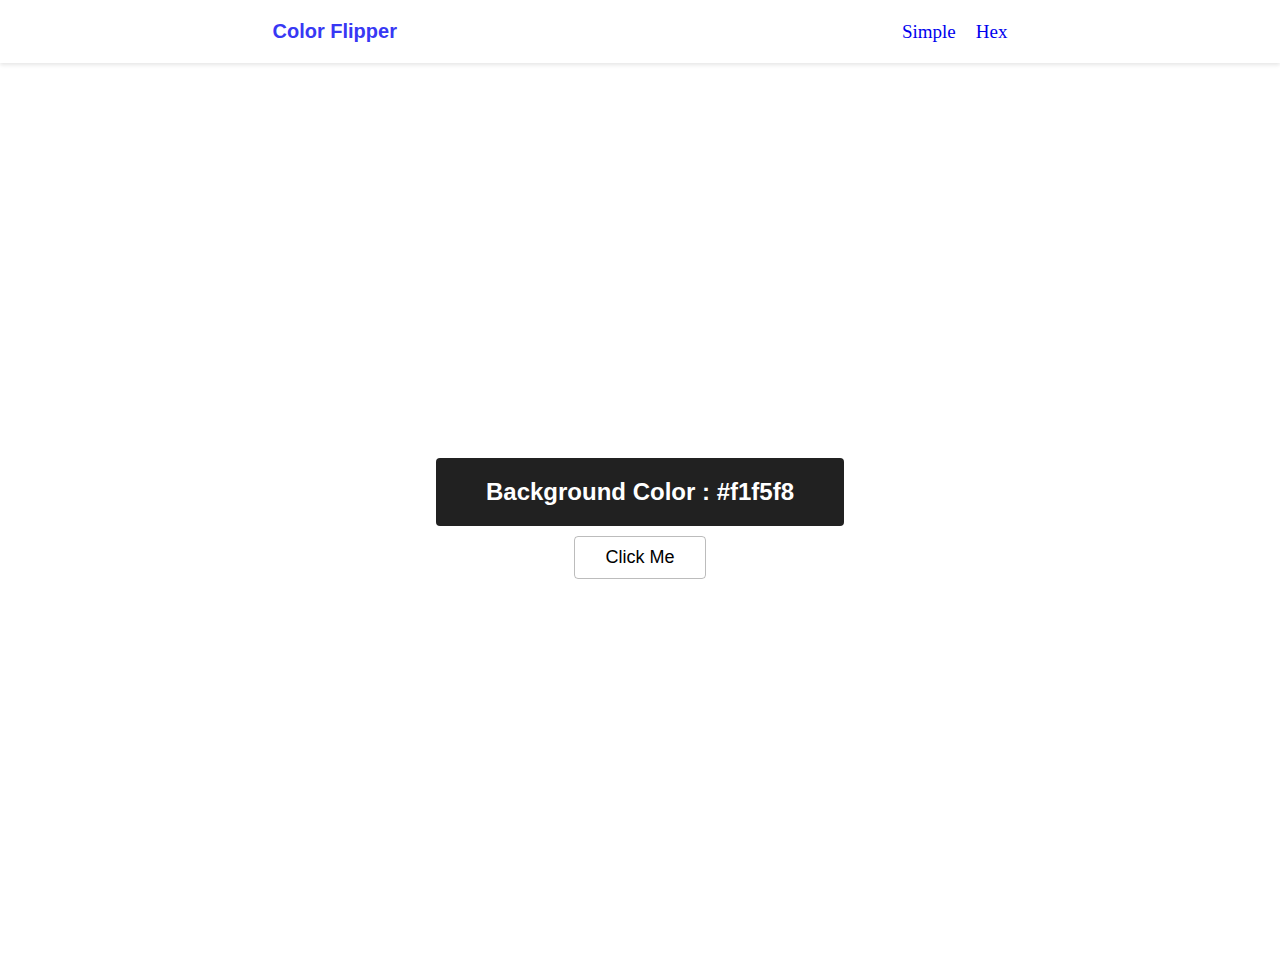
<file: file/index.html>
<!DOCTYPE html>
<html lang="en">

<head>
    <meta charset="UTF-8">
    <meta name="viewport" content="width=device-width, initial-scale=1.0">
    <title>Document</title>
    <link rel="stylesheet" href="style.css"><!--style-->
</head>

<body>
    <nav>
        <div class="nav_center">
            <h4>Color Flipper</h4>
            <ul class="nav_links">
                <li>
                    <a href="index.html">Simple</a>
                </li>
                <li>
                    <a href="hex.html">Hex</a>
                </li>
            </ul>
        </div>
    </nav>
    <main>
        <div class="container">
            <h2>Background Color : <span class="color">#f1f5f8</span></h2>
            <button class="btn btn-hero" id="btn">Click Me</button>
        </div>
    </main>
    <script src="main.js"></script><!--javascript-->
</body>

</html>
</file>
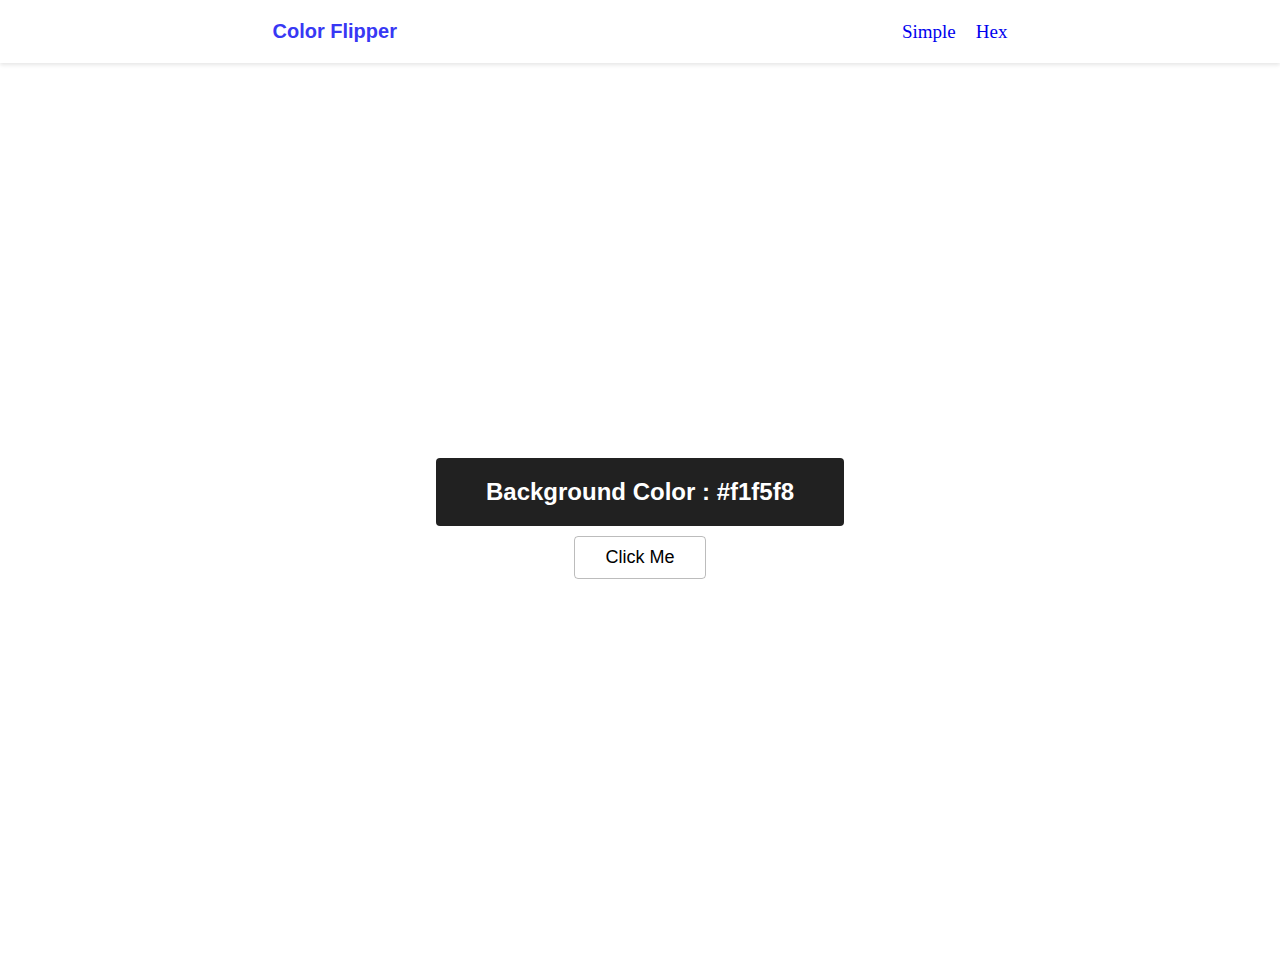
<file: file/hex.html>
<!DOCTYPE html>
<html lang="en">

<head>
    <meta charset="UTF-8">
    <meta name="viewport" content="width=device-width, initial-scale=1.0">
    <title>Document</title>
    <link rel="stylesheet" href="style.css"><!--style-->
</head>

<body>
    <nav>
        <div class="nav_center">
            <h4>Color Flipper</h4>
            <ul class="nav_links">
                <li>
                    <a href="index.html">Simple</a>
                </li>
                <li>
                    <a href="hex.html">Hex</a>
                </li>
            </ul>
        </div>
    </nav>
    <main>
        <div class="container">
            <h2>Background Color : <span class="color">#f1f5f8</span></h2>
            <button class="btn btn-hero" id="btn">Click Me</button>
        </div>
    </main>
    <script src="hex.js"></script><!--javascript-->
</body>

</html>
</file>
<file: file/style.css>
* {
  margin: 0;
  padding: 0;
  box-sizing: border-box;
  list-style: none;
  text-decoration: none;
}

nav {
  box-shadow: 0 2px 4px 0 rgba(0, 0, 0, 0.1);
}
nav .nav_center {
  display: flex;
  justify-content: space-around;
  align-items: center;
  padding: 20px;
}

nav .nav_center h4 {
  font-size: 20px;
  font-family: "Lucida Sans", "Lucida Sans Regular", "Lucida Grande",
    "Lucida Sans Unicode", Geneva, Verdana, sans-serif;
  font-weight: bold;
  color: #3838f4;
}

.nav_links {
  display: flex;
  justify-content: space-between;
  align-items: center;
  gap: 20px;
}

.nav_links li {
  font-size: 19px;
  font-family: Cambria, Cochin, Georgia, Times, "Times New Roman", serif;
}

.container {
  height: 100vh;
  display: flex;
  justify-content: center;
  align-items: center;
  flex-direction: column;
}

.container h2 {
  font-family: "Lucida Sans", "Lucida Sans Regular", "Lucida Grande",
    "Lucida Sans Unicode", Geneva, Verdana, sans-serif;
  background-color: #212121;
  padding: 20px 50px;
  border-radius: 4px;
  margin: 10px 0px;
  color: #fff;
}

.btn {
  outline: none;
  border: 1px solid rgba(33, 33, 33, 0.3);
  padding: 10px 30px;
  cursor: pointer;
  background-color: transparent;
  font-size: 18px;
  border-radius: 4px;
  font-weight: 500;
}

.btn:hover {
  background-color: #212121;
  color: #fff;
}
</file>
